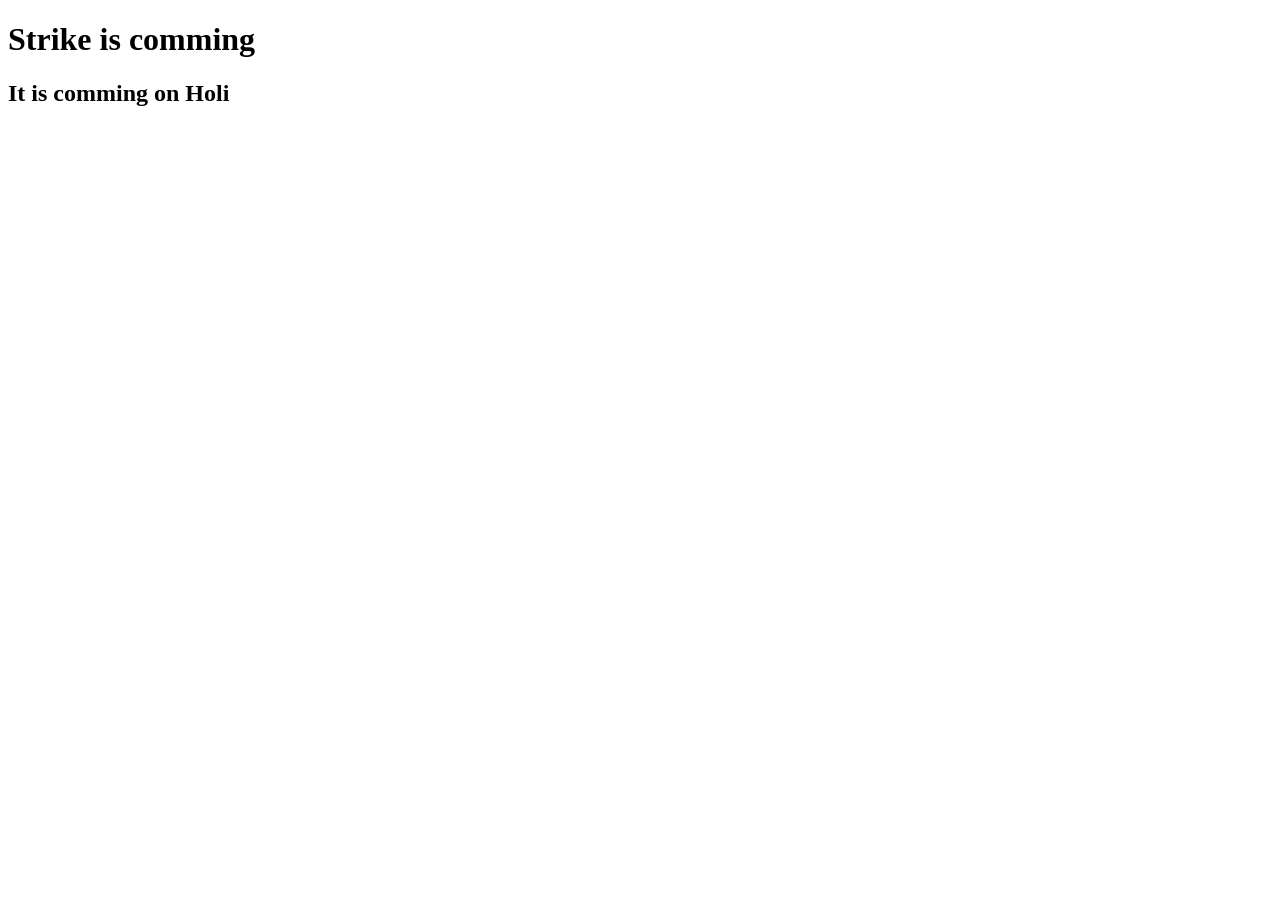
<file: index.html>
<!DOCTYPE html>
<html lang="en">
<head>
    <meta charset="UTF-8">
    <meta name="viewport" content="width=device-width, initial-scale=1.0">
    <title>Document</title>
</head>
<body>
    <h1>Strike is comming</h1>
    <h2>It is comming on Holi </h2>
</body>
</html>
</file>
